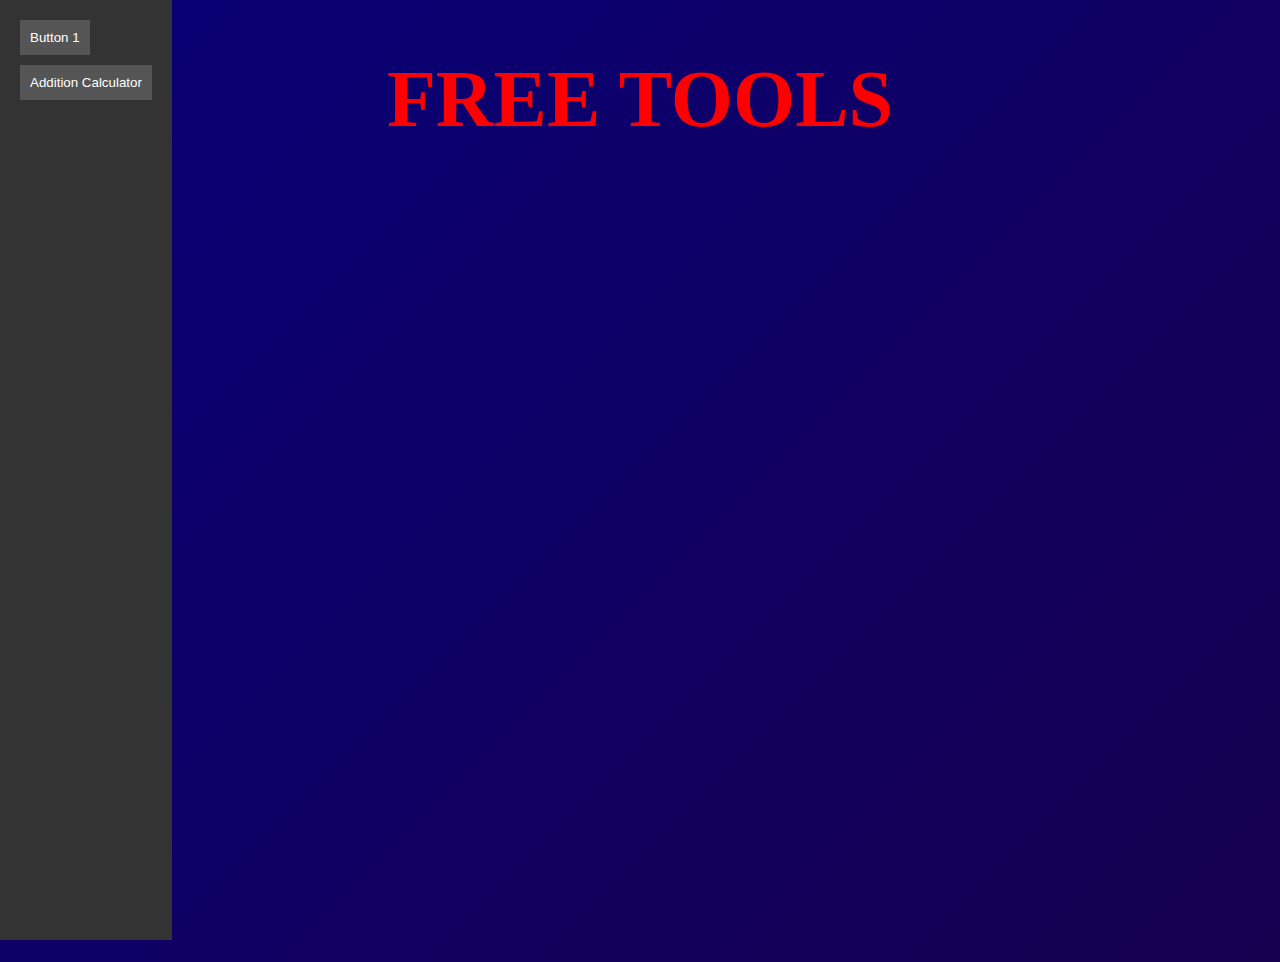
<file: index.html>
<!DOCTYPE html>
<html lang="en">

<head>
    <title>Tools4Free!</title>
    <link rel="icon" type="image/x-icon" href="images/favicon.png">
    <link rel="stylesheet" href="style.css">
</head>

<body id="gradient">
    <center>
        <h1>FREE TOOLS</h1>

    </center>
    
    <div class="left-toolbar">
        <button id="button1" onclick="calculatorClick()">Button 1</button>
        <button id="button2" onclick="navigateToCalculator('addition')">Addition Calculator</button>
        <!-- Add more buttons as needed -->
    </div>

    <script type="text/javascript" src="js/script.js"></script>
</body>

</html>
</file>
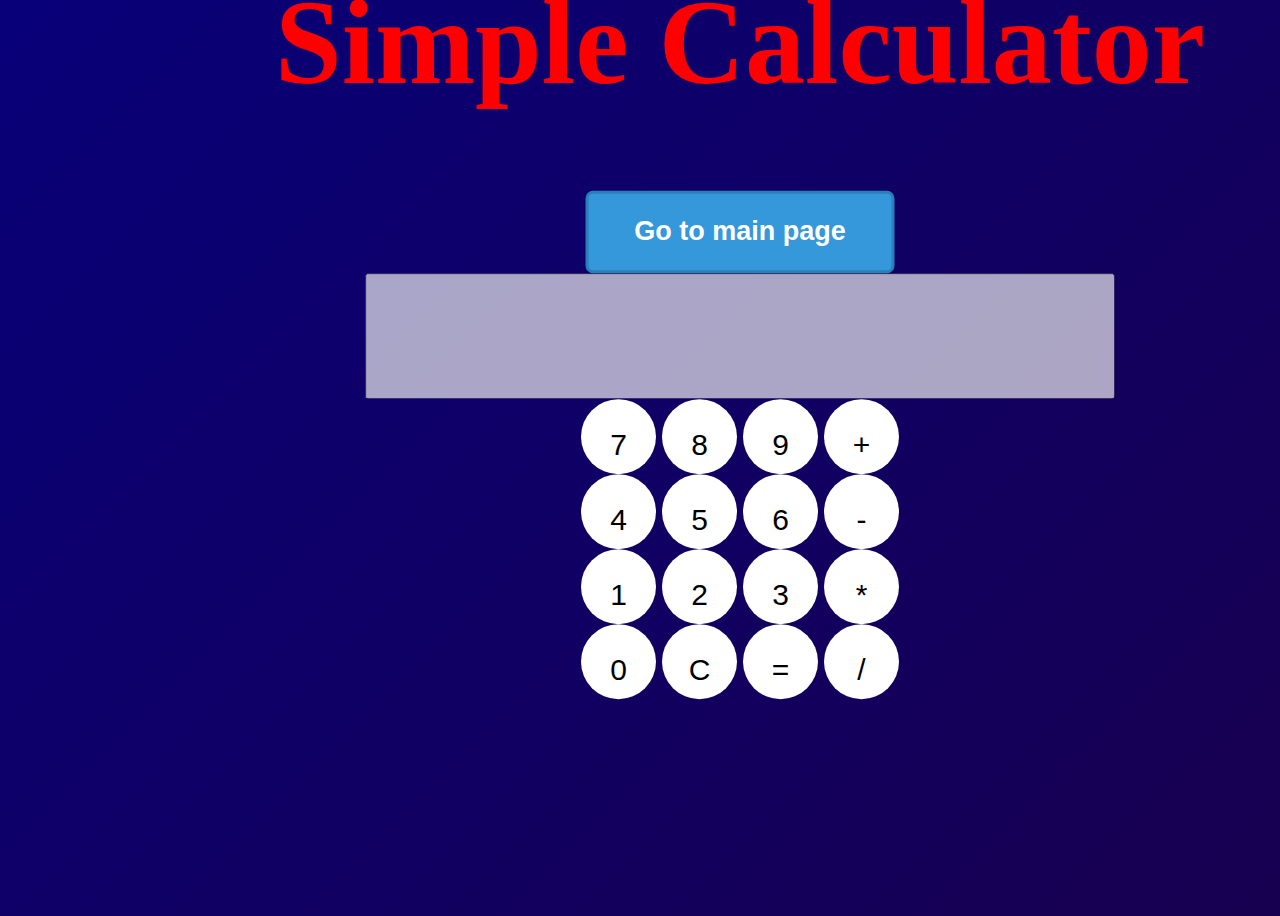
<file: addition-calculator.html>
<!DOCTYPE html>
<html lang="en">

<head>
    <title>Tools4Free! | Calculators</title>
    <link rel="icon" type="image/x-icon" href="images/favicon.png">
    <link rel="stylesheet" href="style.css">
</head>

<body>


    <div class="content">
        <h1>Simple Calculator</h1>
        <button class="button" onclick="returnToMain()">Go to main page</button>
        <input type="text" id="display" disabled>

        <div>
            <button class="calcButton" onclick="appendToDisplay('7')">7</button>
            <button class="calcButton" onclick="appendToDisplay('8')">8</button>
            <button class="calcButton" onclick="appendToDisplay('9')">9</button>
            <button class="calcButton" onclick="appendToDisplay('+')">+</button>
        </div>

        <div>
            <button class="calcButton" onclick="appendToDisplay('4')">4</button>
            <button class="calcButton" onclick="appendToDisplay('5')">5</button>
            <button class="calcButton" onclick="appendToDisplay('6')">6</button>
            <button class="calcButton" onclick="appendToDisplay('-')">-</button>
        </div>

        <div>
            <button class="calcButton" onclick="appendToDisplay('1')">1</button>
            <button class="calcButton" onclick="appendToDisplay('2')">2</button>
            <button class="calcButton" onclick="appendToDisplay('3')">3</button>
            <button class="calcButton" onclick="appendToDisplay('*')">*</button>
        </div>

        <div>
            <button class="calcButton" onclick="appendToDisplay('0')">0</button>
            <button class="calcButton" onclick="clearDisplay()">C</button>
            <button class="calcButton" onclick="calculateResult()">=</button>
            <button class="calcButton" onclick="appendToDisplay('/')">/</button>
        </div>
    </div>

    <script type="text/javascript" src="js/calculatorScript.js"></script>

</body>

</html>
</file>
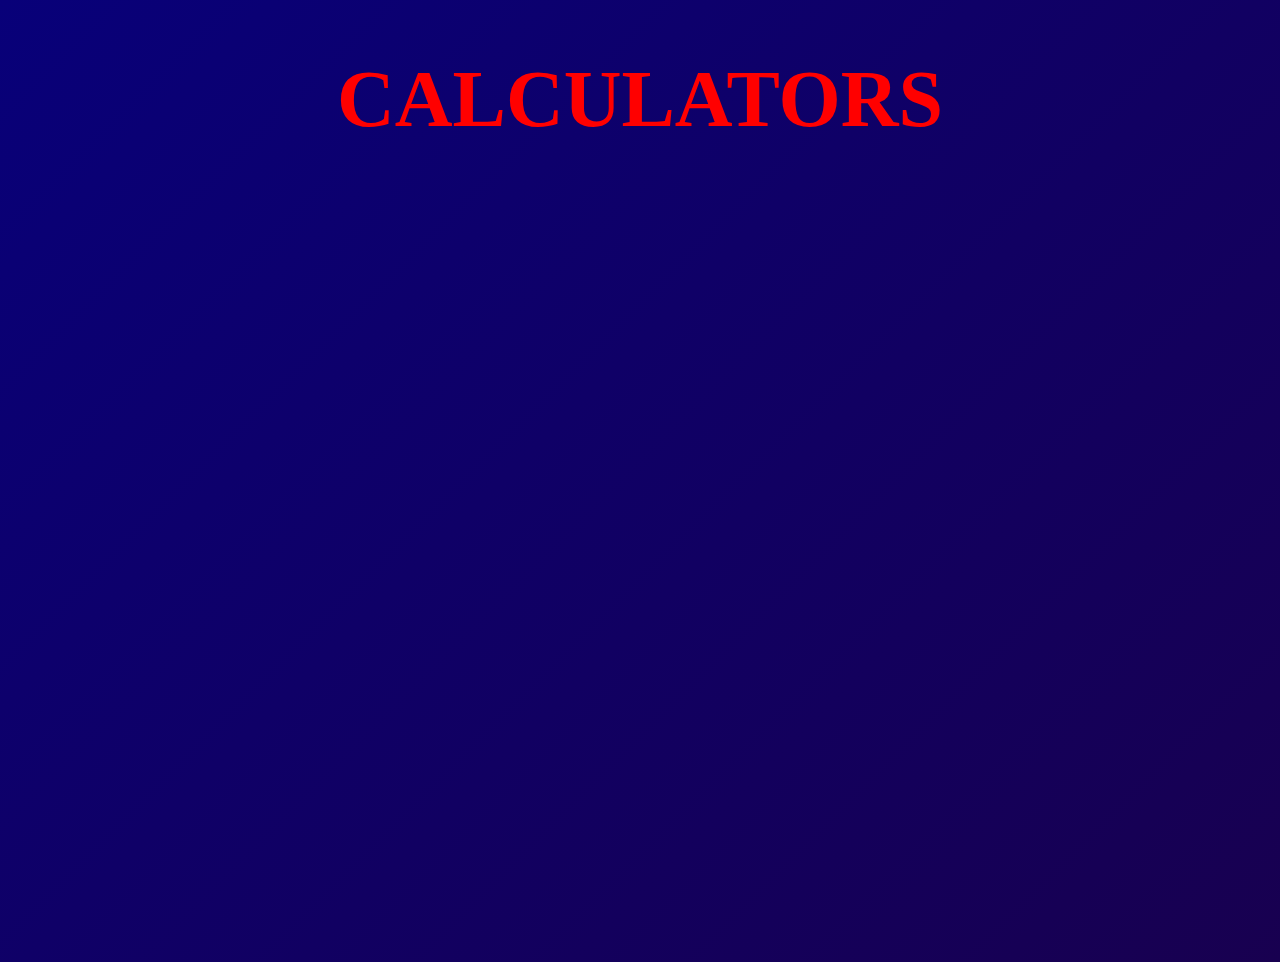
<file: calculators.html>
<!DOCTYPE html>
<html lang="en">

<head>
    <title>Tools4Free! | Calculators</title>
    <link rel="icon" type="image/x-icon" href="images/favicon.png">
    <link rel="stylesheet" href="style.css">
</head>

<body>
    <center>
        <h1>CALCULATORS</h1>
    </center>
    <script type="text/javascript" src="js/script.js"></script>
</body>

</html>
</file>
<file: style.css>
h1 {
    font-size: 80px;
    color: rgb(255, 0, 0);
    font-family: 'Trebuchet MS';
    font-weight: 750; /* You can adjust this value as needed */
}

body {
    background: rgb(0, 7, 182);
    background: linear-gradient(135deg, rgb(8, 0, 121) 0%, rgb(24, 0, 80) 100%);
    background-repeat: no-repeat;
    height: 100vh; /* Ensure the gradient covers the entire viewport */
}



.left-toolbar {
    background-color: #333;
    padding: 20px;
    position: fixed;
    left: 0;
    top: 0;
    height: 100%;
    display: flex;
    flex-direction: column;
    align-items: flex-start;
}

.left-toolbar button {
    margin-bottom: 10px;
    padding: 10px;
    background-color: #555;
    color: #fff;
    border: none;
    cursor: pointer;
    transition: background-color 0.3s;
}

.left-toolbar button:hover {
    background-color: #777;
}

.barContent {
    margin-left: 200px; /* Adjust this value based on the width of the toolbar */
    padding: 20px;
}

.content {
    margin-left: 200px;
    padding: 20px;
    display: flex;
    flex-direction: column;
    align-items: center;
    justify-content: center;
    text-align: center;
    color: #fff;
    transform: scale(1.5); /* Scale the content by 150% */
  }
  
input {
    width: calc(100% - 40px); /* Adjust the width to accommodate padding */
    padding: 20px;
    max-width: 500px;
    box-sizing: border-box;
    overflow: visible; /* Allow text to overflow the input box */
    text-align: center;
    font-size: 35px;
}

.calcButton {
    width: 50px; /* Adjust the button width as needed */
    height: 50px; /* Ensure the height is the same as the width to make it a circle */
    padding: 0; /* Remove padding to keep the content centered within the circle */
    text-align: center;
    line-height: 60px; /* Center the text vertically */
    border-radius: 50%; /* Make the button circular */
    border: none; /* Remove border for a cleaner look */
    background-color: #ffffff; /* Add your desired background color */
    color: rgb(0, 0, 0); /* Set text color */
    font-size: 20px; /* Adjust the font size as needed */
    cursor: pointer;
    transition: background-color 0.3s;
}

.calcButton:hover {
    background-color: #2980b9; /* Change color on hover */
}

.button {
    display: inline-block;
    padding: 15px 30px;
    font-size: 18px;
    font-weight: bold;
    text-align: center;
    text-decoration: none;
    cursor: pointer;
    color: #fff;
    background-color: #3498db;
    border: 2px solid #2980b9;
    border-radius: 5px;
    transition: background-color 0.3s, color 0.3s, transform 0.3s;
}

.button:hover {
    background-color: #2980b9;
    color: #fff;
    transform: scale(1.05);
}
</file>
